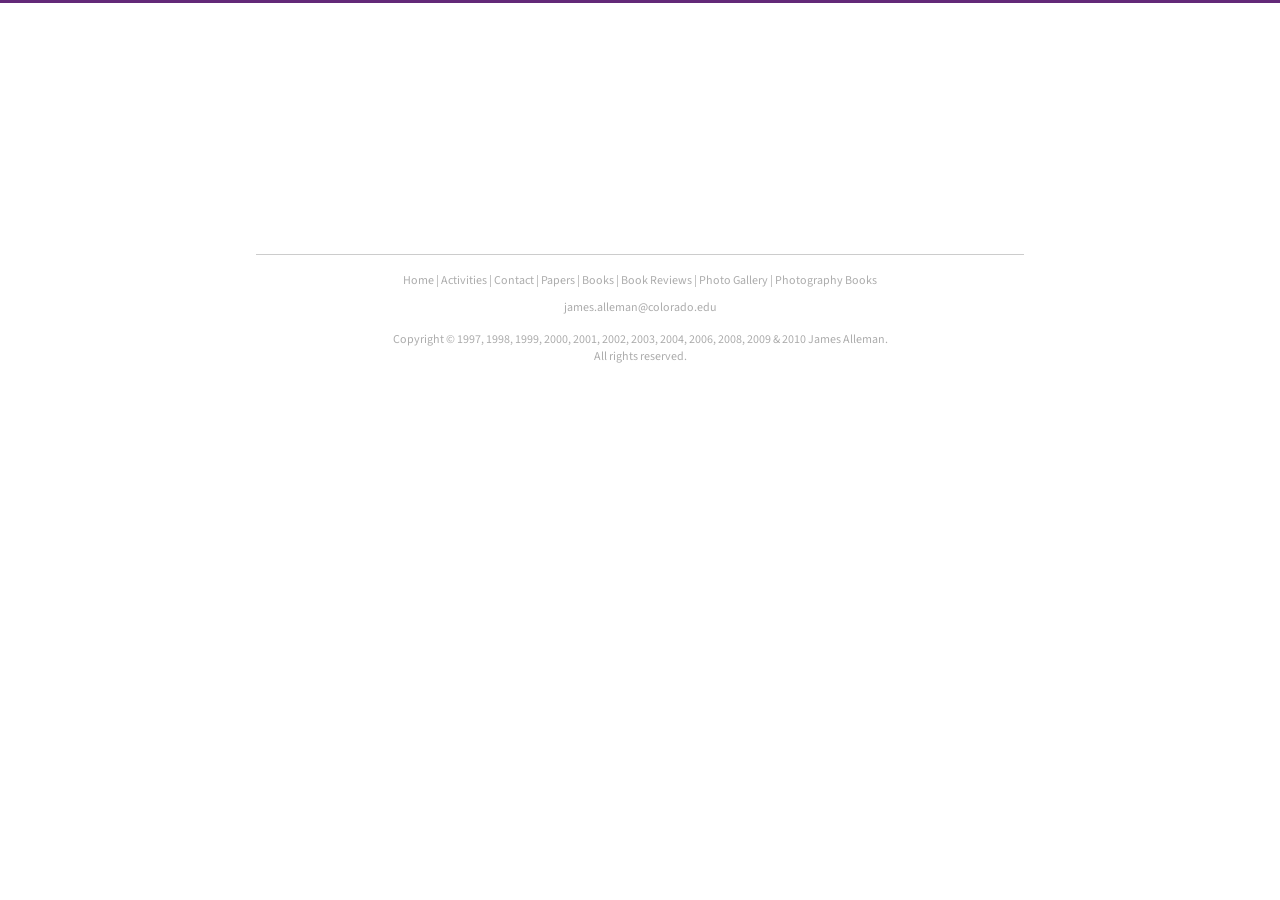
<file: contact.html>
<!DOCTYPE html>
<!--[if lt IE 7]>      <html class="no-js lt-ie9 lt-ie8 lt-ie7"> <![endif]-->
<!--[if IE 7]>         <html class="no-js lt-ie9 lt-ie8"> <![endif]-->
<!--[if IE 8]>         <html class="no-js lt-ie9"> <![endif]-->
<!--[if gt IE 8]><!--> <html class="no-js"> <!--<![endif]-->
  <head>
    <meta charset="utf-8">
    <meta http-equiv="X-UA-Compatible" content="IE=edge">
    <title></title>
    <meta name="description" content="">
    <meta name="viewport" content="width=device-width, initial-scale=1">

    <link href='http://fonts.googleapis.com/css?family=Source+Sans+Pro:400,700,300,300italic' rel='stylesheet' type='text/css'>

    <!-- <link rel="stylesheet" href="css/bootstrap.min.css"> -->
    <link rel="stylesheet" href="css/normalize.css">
    <link rel="stylesheet" href="css/pushy.css">
    <link rel="stylesheet" href="main.css">

    <script src="js/vendor/modernizr-2.6.2-respond-1.1.0.min.js"></script>
  </head>
  <body>
    <!-- START PUSHY NAV -->
    <nav class="pushy pushy-right">
      <ul>
        <li><a href="#">Home</a></li>
        <li><a href="#">Activities</a></li>
        <li><a href="#">Contact</a></li>
        <p class="pushy__title">Publications</p>
        <li><a href="#">Papers</a></li>
        <li><a href="#">Books</a></li>
        <li><a href="#">Book Reviews</a></li>
        <p class="pushy__title">Photography</p>
        <li><a href="#">Gallery</a></li>
        <li><a href="#">Books</a></li>
      </ul>
    </nav>
    <!-- Site Overlay -->
    <div class="site-overlay"></div>
    <!-- Main Content -->
    <div id="container">
      <!-- Menu Button -->
      <div class="menu-btn"><span class="open-close"><img class="hamburger" src="img/hamburger.svg"></span><span class="menu-text">Menu</span></div>

      <a href="index.html">
        <div class="logo">James Alleman</div>
      </a>
    <!-- END PUSHY NAV -->

      <!-- START MAIN CONTENT -->
      <main role="main">


        <hr id="last-hr">

      </main>
      <!-- END MAIN CONTENT -->

      <footer>
        <hr id="footer-hr">
        <ul>
          <li><a href="#">Home</a></li>
          <li><a href="#">Activities</a></li>
          <li><a href="#">Contact</a></li>
          <li><a href="#">Papers</a></li>
          <li><a href="#">Books</a></li>
          <li><a href="#">Book Reviews</a></li>
          <li><a href="#">Photo Gallery</a></li>
          <li><a href="#">Photography Books</a></li>
        </ul>
        <a id="footer-email" href='ma&#105;&#108;&#116;&#111;&#58;j%61m&#37;65s%2E%&#54;1lle%&#54;Da&#110;&#64;%63o%6&#67;orad&#37;6F&#37;&#50;Eed&#117;'>j&#97;mes&#46;allem&#97;n&#64;&#99;&#111;l&#111;ra&#100;o&#46;ed&#117;</a>
        <p>Copyright © 1997, 1998, 1999, 2000, 2001, 2002, 2003, 2004, 2006, 2008, 2009 & 2010
        James Alleman.<br>All rights reserved.</p>
      </footer>

    </div>


    <script src="//ajax.googleapis.com/ajax/libs/jquery/1.10.2/jquery.min.js"></script>
    <script>window.jQuery || document.write('<script src="js/vendor/jquery-1.10.2.min.js"><\/script>')</script>

    <script src="js/vendor/bootstrap.min.js"></script>
    <script src="js/vendor/pushy.min.js"></script>


    <script src="js/main.js"></script>
  </body>
</html>
</file>
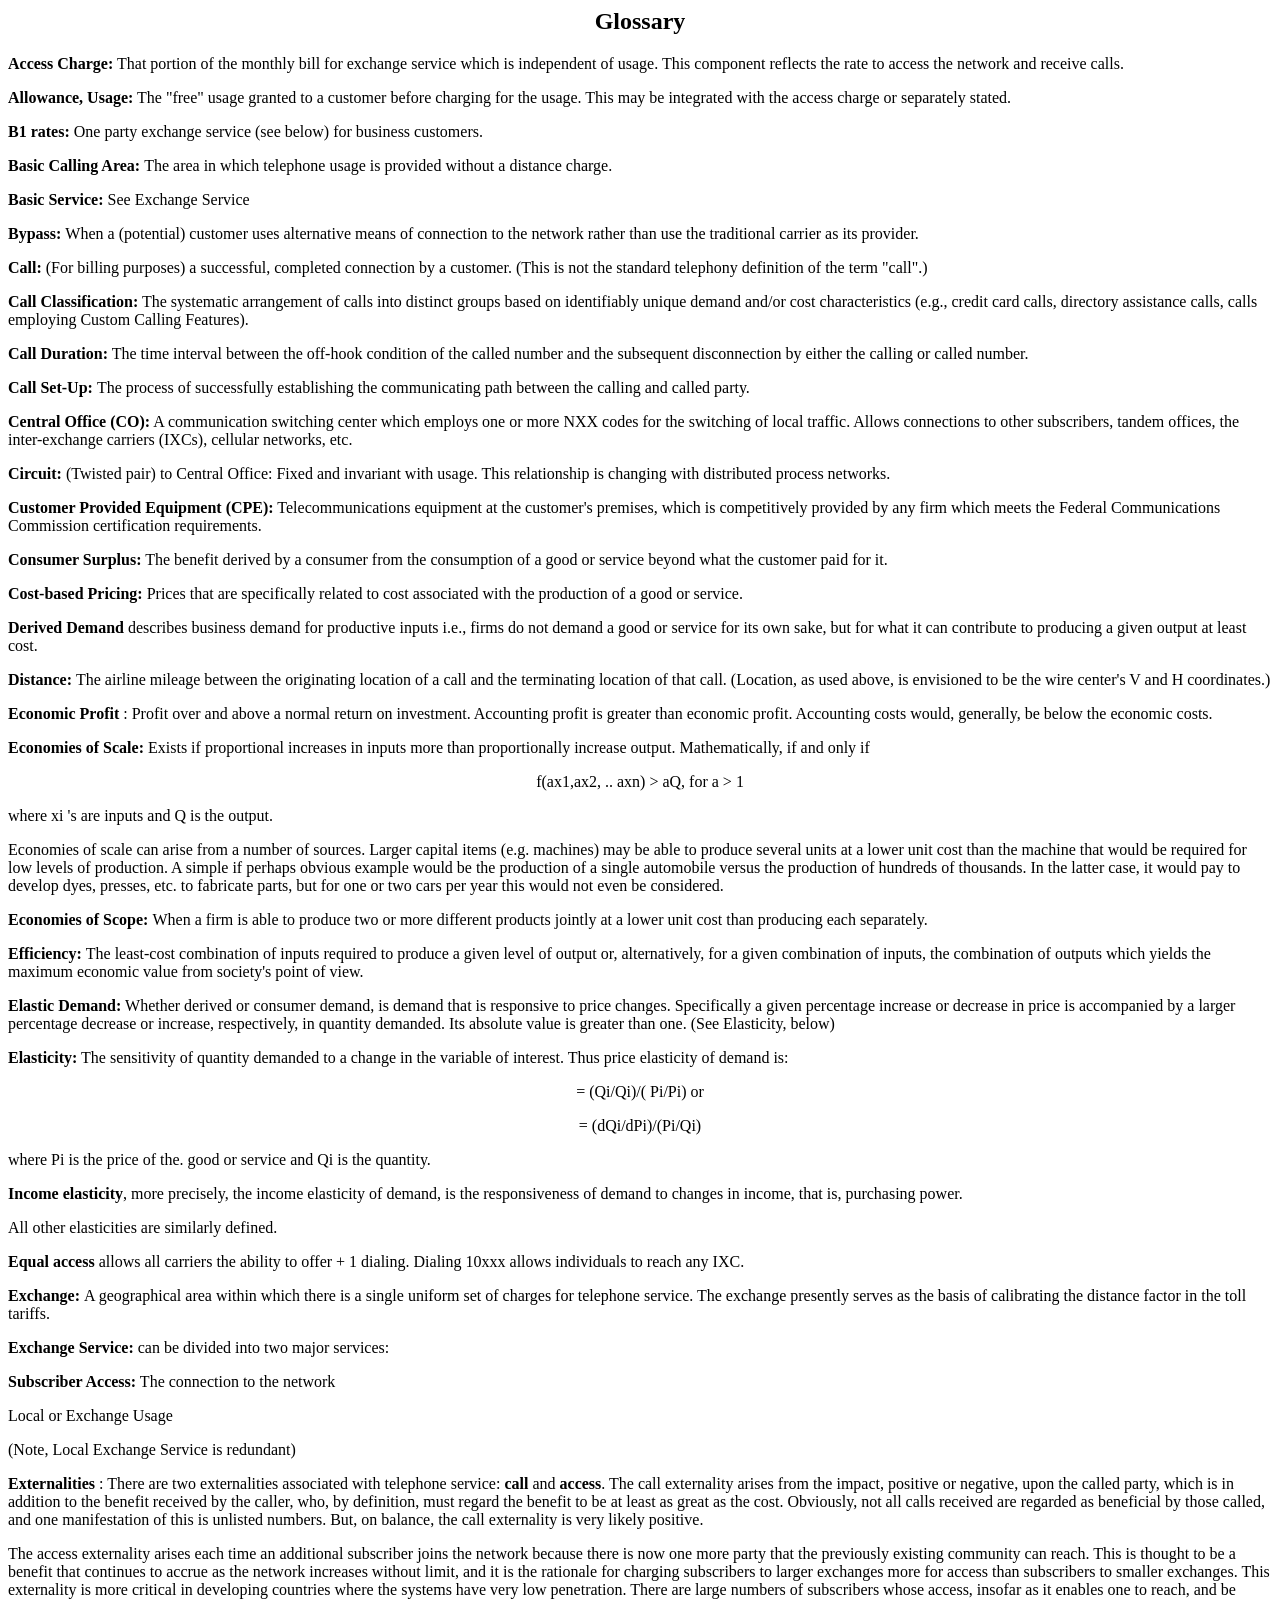
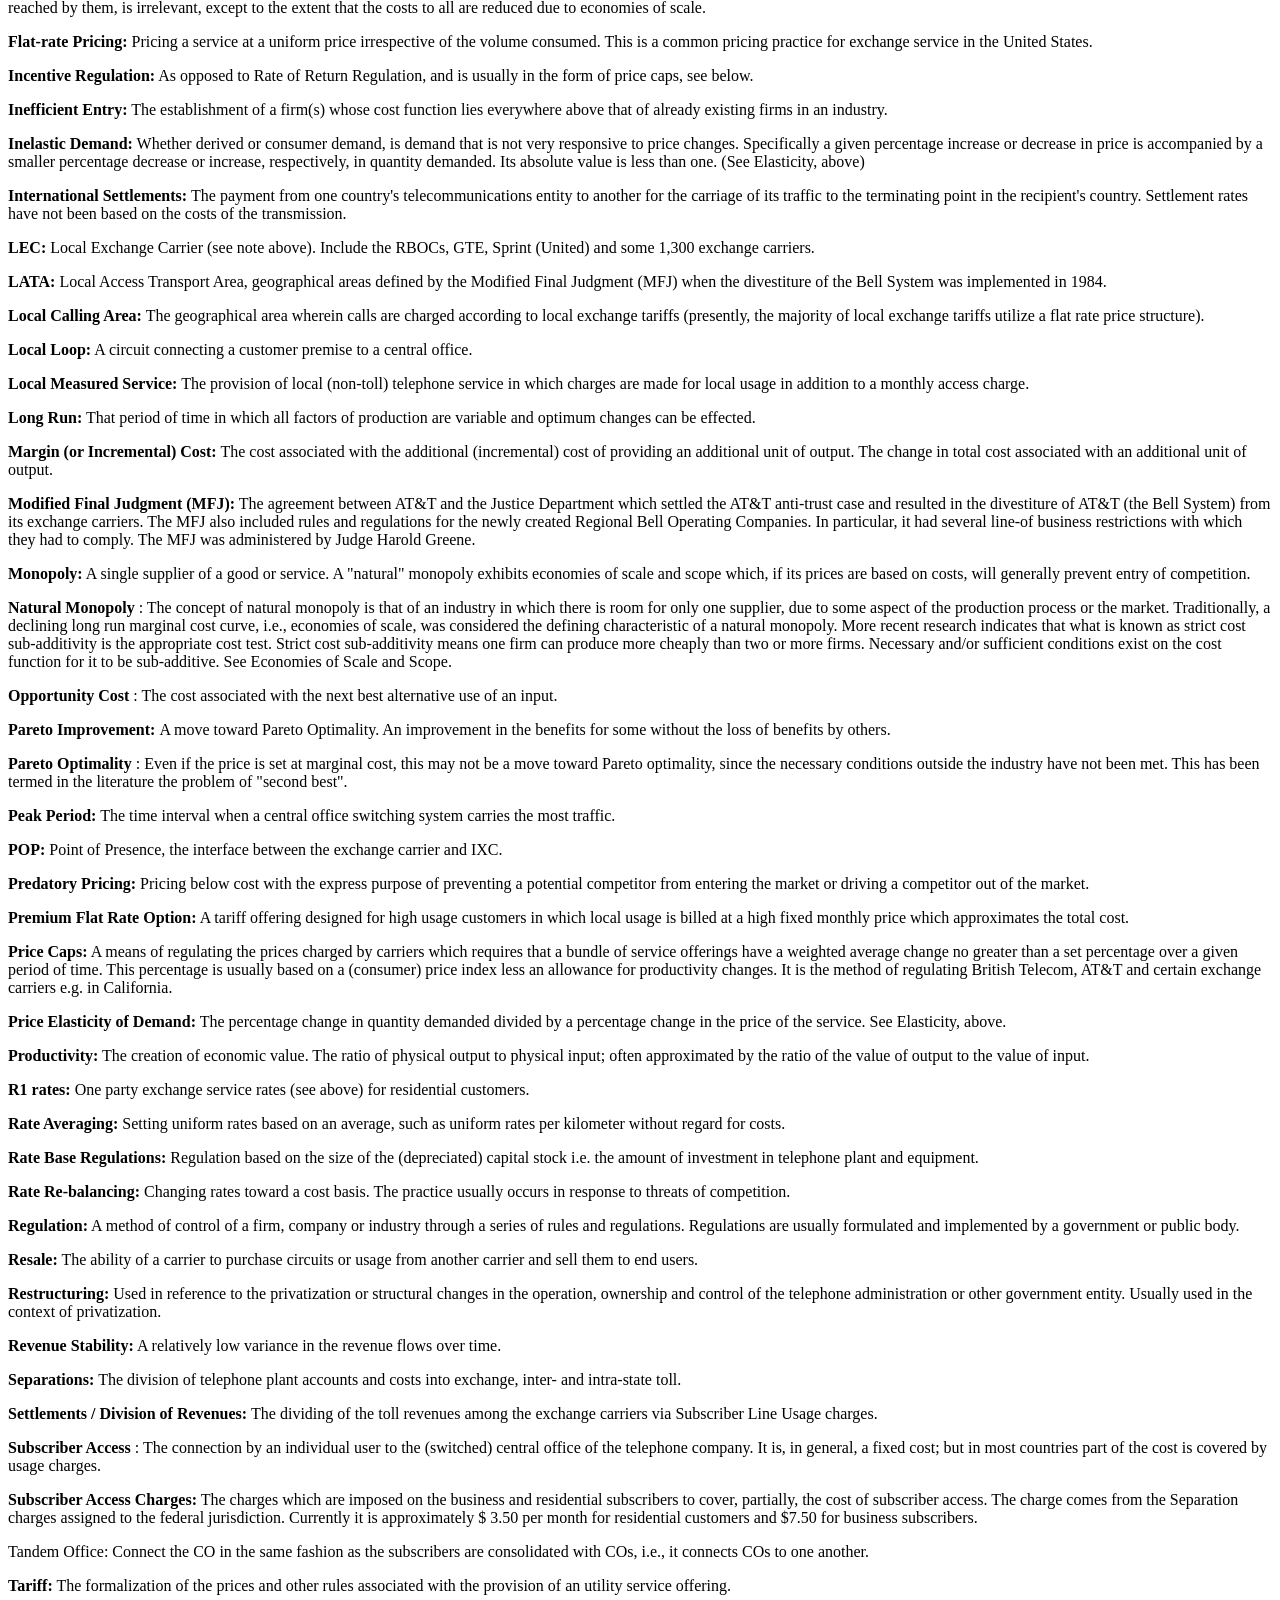
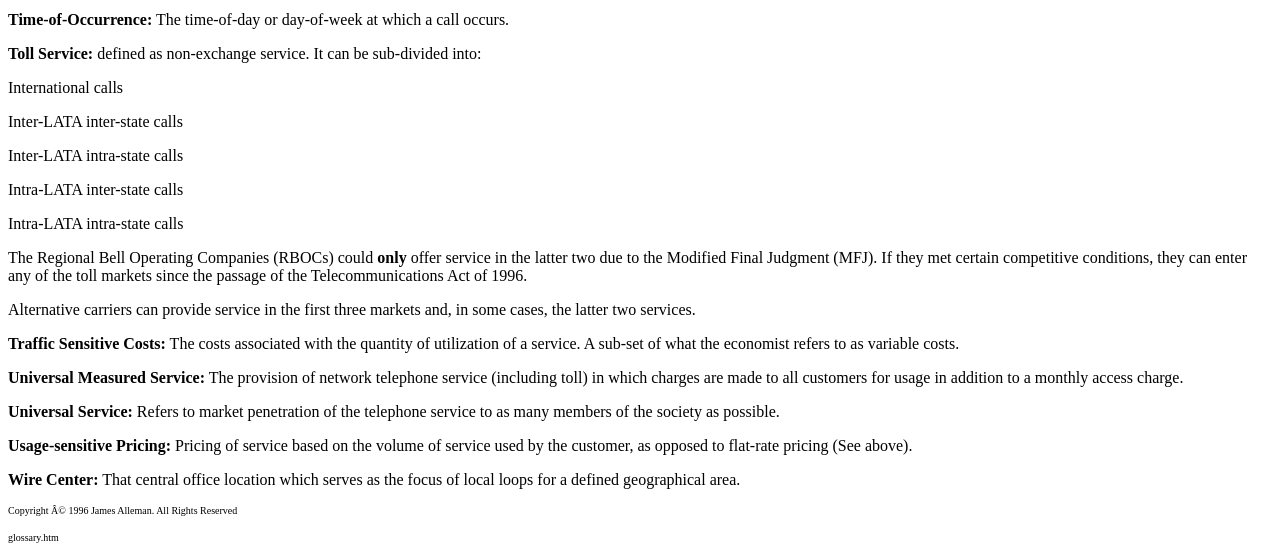
<file: glossary.html>
<html><head>
<meta http-equiv="Content-Type" content="text/html; charset=ISO-8859-1">
<title>Glossary</title>

<meta name="GENERATOR" content="Internet Assistant for Microsoft Word 2.03z">
<style type="text/css"></style></head>
<body>
<h2><center>Glossary</center></h2>
<p>
<b>Access Charge:</b> That portion of the monthly bill for exchange
service which is independent of usage. This component reflects
the rate to access the network and receive calls.
</p><p>
<b>Allowance, Usage:</b> The "free" usage granted to
a customer before charging for the usage. This may be integrated
with the access charge or separately stated.
</p><p>
<b>B1 rates:</b> One party exchange service (see below) for business
customers.
</p><p>
<b>Basic Calling Area: </b>The area in which telephone usage is
provided without a distance charge.
</p><p>
<b>Basic Service: </b>See Exchange Service
</p><p>
<b>Bypass: </b>When a (potential) customer uses alternative means
of connection to the network rather than use the traditional carrier
as its provider.
</p><p>
<b>Call:</b> (For billing purposes) a successful, completed connection
by a customer. (This is not the standard telephony definition
of the term "call".)
</p><p>
<b>Call Classification:</b> The systematic arrangement of calls
into distinct groups based on identifiably unique demand and/or
cost characteristics (e.g., credit card calls, directory assistance
calls, calls employing Custom Calling Features).
</p><p>
<b>Call Duration:</b> The time interval between the off-hook condition
of the called number and the subsequent disconnection by either
the calling or called number.
</p><p>
<b>Call Set-Up: </b>The process of successfully establishing the
communicating path between the calling and called party.
</p><p>
<b>Central Office (CO):</b> A communication switching center which
employs one or more NXX codes for the switching of local traffic.
Allows connections to other subscribers, tandem offices, the inter-exchange
carriers (IXCs), cellular networks, etc.
</p><p>
<b>Circuit: </b>(Twisted pair) to Central Office: Fixed and invariant
with usage. This relationship is changing with distributed process
networks.
</p><p>
<b>Customer Provided Equipment (CPE):</b> Telecommunications equipment
at the customer's premises, which is competitively provided by
any firm which meets the Federal Communications Commission certification
requirements.
</p><p>
<b>Consumer Surplus:</b> The benefit derived by a consumer from
the consumption of a good or service beyond what the customer
paid for it.
</p><p>
<b>Cost-based Pricing:</b> Prices that are specifically related
to cost associated with the production of a good or service.
</p><p>
<b>Derived Demand </b>describes business demand for productive
inputs i.e., firms do not demand a good or service for its own
sake, but for what it can contribute to producing a given output
at least cost.
</p><p>
<b>Distance: </b>The airline mileage between the originating location
of a call and the terminating location of that call. (Location,
as used above, is envisioned to be the wire center's V and H coordinates.)
</p><p>
<b>Economic Profit</b> : Profit over and above a normal return
on investment. Accounting profit is greater than economic profit.
Accounting costs would, generally, be below the economic costs.
</p><p>
<b>Economies of Scale:</b> Exists if proportional increases in
inputs more than proportionally increase output. Mathematically,
if and only if
</p><p>
</p><center>f(ax1,ax2, .. axn) &gt; aQ, for a &gt; 1</center>
<p>
where xi 's are inputs and Q is the output.
</p><p>
Economies of scale can arise from a number of sources. Larger
capital items (e.g. machines) may be able to produce several units
at a lower unit cost than the machine that would be required for
low levels of production. A simple if perhaps obvious example
would be the production of a single automobile versus the production
of hundreds of thousands. In the latter case, it would pay to
develop dyes, presses, etc. to fabricate parts, but for one or
two cars per year this would not even be considered.
</p><p>
<b>Economies of Scope: </b>When a firm is able to produce two
or more different products jointly at a lower unit cost than producing
each separately.
</p><p>
<b>Efficiency: </b>The least-cost combination of inputs required
to produce a given level of output or, alternatively, for a given
combination of inputs, the combination of outputs which yields
the maximum economic value from society's point of view.
</p><p>
<b>Elastic Demand:</b> Whether derived or consumer demand, is
demand that is responsive to price changes. Specifically a given
percentage increase or decrease in price is accompanied by a larger
percentage decrease or increase, respectively, in quantity demanded.
Its absolute value is greater than one. (See Elasticity, below)
</p><p>
<b>Elasticity:</b> The sensitivity of quantity demanded to a change
in the variable of interest. Thus price elasticity of demand is:
</p><p>
</p><center>= (Qi/Qi)/( Pi/Pi) or </center>
<p>
</p><center>= (dQi/dPi)/(Pi/Qi)</center>
<p>
where Pi is the price of the. good or service and Qi is the quantity.
</p><p>
<b>Income elasticity</b>, more precisely, the income elasticity
of demand, is the responsiveness of demand to changes in income,
that is, purchasing power.
</p><p>
All other elasticities are similarly defined.
</p><p>
<b>Equal access</b> allows all carriers the ability to offer +
1 dialing. Dialing 10xxx allows individuals to reach any IXC.
</p><p>
<b>Exchange: </b>A geographical area within which there is a single
uniform set of charges for telephone service. The exchange presently
serves as the basis of calibrating the distance factor in the
toll tariffs.
</p><p>
<b>Exchange Service:</b> can be divided into two major services:
</p><p>
<b>Subscriber Access:</b> The connection to the network
</p><p>
Local or Exchange Usage
</p><p>
(Note, Local Exchange Service is redundant)
</p><p>
<b>Externalities</b> : There are two externalities associated
with telephone service: <b>call</b> and <b>access</b>. The call
externality arises from the impact, positive or negative, upon
the called party, which is in addition to the benefit received
by the caller, who, by definition, must regard the benefit to
be at least as great as the cost. Obviously, not all calls received
are regarded as beneficial by those called, and one manifestation
of this is unlisted numbers. But, on balance, the call externality
is very likely positive.
</p><p>
The access externality arises each time an additional subscriber
joins the network because there is now one more party that the
previously existing community can reach. This is thought to be
a benefit that continues to accrue as the network increases without
limit, and it is the rationale for charging subscribers to larger
exchanges more for access than subscribers to smaller exchanges.
This externality is more critical in developing countries where
the systems have very low penetration. There are large numbers
of subscribers whose access, insofar as it enables one to reach,
and be reached by them, is irrelevant, except to the extent that
the costs to all are reduced due to economies of scale.
</p><p>
<b>Flat-rate Pricing: </b>Pricing a service at a uniform price
irrespective of the volume consumed. This is a common pricing
practice for exchange service in the United States.
</p><p>
<b>Incentive Regulation:</b> As opposed to Rate of Return Regulation,
and is usually in the form of price caps, see below.
</p><p>
<b>Inefficient Entry:</b> The establishment of a firm(s) whose
cost function lies everywhere above that of already existing firms
in an industry.
</p><p>
<b>Inelastic Demand:</b> Whether derived or consumer demand, is
demand that is not very responsive to price changes. Specifically
a given percentage increase or decrease in price is accompanied
by a smaller percentage decrease or increase, respectively, in
quantity demanded. Its absolute value is less than one. (See Elasticity,
above)
</p><p>
<b>International Settlements: </b>The payment from one country's
telecommunications entity to another for the carriage of its traffic
to the terminating point in the recipient's country. Settlement
rates have not been based on the costs of the transmission.
</p><p>
<b>LEC:</b> Local Exchange Carrier (see note above). Include the
RBOCs, GTE, Sprint (United) and some 1,300 exchange carriers.
</p><p>
<b>LATA: </b>Local Access Transport Area, geographical areas defined
by the Modified Final Judgment (MFJ) when the divestiture of the
Bell System was implemented in 1984.
</p><p>
<b>Local Calling Area:</b> The geographical area wherein calls
are charged according to local exchange tariffs (presently, the
majority of local exchange tariffs utilize a flat rate price structure).
</p><p>
<b>Local Loop:</b> A circuit connecting a customer premise to
a central office.
</p><p>
<b>Local Measured Service:</b> The provision of local (non-toll)
telephone service in which charges are made for local usage in
addition to a monthly access charge.
</p><p>
<b>Long Run:</b> That period of time in which all factors of production
are variable and optimum changes can be effected.
</p><p>
<b>Margin (or Incremental) Cost:</b> The cost associated with
the additional (incremental) cost of providing an additional unit
of output. The change in total cost associated with an additional
unit of output.
</p><p>
<b>Modified Final Judgment (MFJ):</b> The agreement between AT&amp;T
and the Justice Department which settled the AT&amp;T anti-trust
case and resulted in the divestiture of AT&amp;T (the Bell System)
from its exchange carriers. The MFJ also included rules and regulations
for the newly created Regional Bell Operating Companies. In particular,
it had several line-of business restrictions with which they had
to comply. The MFJ was administered by Judge Harold Greene.
</p><p>
<b>Monopoly:</b> A single supplier of a good or service. A "natural"
monopoly exhibits economies of scale and scope which, if its prices
are based on costs, will generally prevent entry of competition.
</p><p>
<b>Natural Monopoly</b> : The concept of natural monopoly is that
of an industry in which there is room for only one supplier, due
to some aspect of the production process or the market. Traditionally,
a declining long run marginal cost curve, i.e., economies of scale,
was considered the defining characteristic of a natural monopoly.
More recent research indicates that what is known as strict cost
sub-additivity is the appropriate cost test. Strict cost sub-additivity
means one firm can produce more cheaply than two or more firms.
Necessary and/or sufficient conditions exist on the cost function
for it to be sub-additive. See Economies of Scale and Scope.
</p><p>
<b>Opportunity Cost</b> : The cost associated with the next best
alternative use of an input.
</p><p>
<b>Pareto Improvement: </b>A move toward Pareto Optimality. An
improvement in the benefits for some without the loss of benefits
by others.
</p><p>
<b>Pareto Optimality</b> : Even if the price is set at marginal
cost, this may not be a move toward Pareto optimality, since the
necessary conditions outside the industry have not been met. This
has been termed in the literature the problem of "second
best".
</p><p>
<b>Peak Period:</b> The time interval when a central office switching
system carries the most traffic.
</p><p>
<b>POP: </b>Point of Presence, the interface between the exchange
carrier and IXC.
</p><p>
<b>Predatory Pricing:</b> Pricing below cost with the express
purpose of preventing a potential competitor from entering the
market or driving a competitor out of the market.
</p><p>
<b>Premium Flat Rate Option:</b> A tariff offering designed for
high usage customers in which local usage is billed at a high
fixed monthly price which approximates the total cost.
</p><p>
<b>Price Caps:</b> A means of regulating the prices charged by
carriers which requires that a bundle of service offerings have
a weighted average change no greater than a set percentage over
a given period of time. This percentage is usually based on a
(consumer) price index less an allowance for productivity changes.
It is the method of regulating British Telecom, AT&amp;T and certain
exchange carriers e.g. in California.
</p><p>
<b>Price Elasticity of Demand:</b> The percentage change in quantity
demanded divided by a percentage change in the price of the service.
See Elasticity, above.
</p><p>
<b>Productivity:</b> The creation of economic value. The ratio
of physical output to physical input; often approximated by the
ratio of the value of output to the value of input.
</p><p>
<b>R1 rates:</b> One party exchange service rates (see above)
for residential customers.
</p><p>
<b>Rate Averaging:</b> Setting uniform rates based on an average,
such as uniform rates per kilometer without regard for costs.
</p><p>
<b>Rate Base Regulations:</b> Regulation based on the size of
the (depreciated) capital stock i.e. the amount of investment
in telephone plant and equipment.
</p><p>
<b>Rate Re-balancing: </b>Changing rates toward a cost basis.
The practice usually occurs in response to threats of competition.
</p><p>
<b>Regulation:</b> A method of control of a firm, company or industry
through a series of rules and regulations. Regulations are usually
formulated and implemented by a government or public body.
</p><p>
<b>Resale:</b> The ability of a carrier to purchase circuits or
usage from another carrier and sell them to end users.
</p><p>
<b>Restructuring: </b>Used in reference to the privatization or
structural changes in the operation, ownership and control of
the telephone administration or other government entity. Usually
used in the context of privatization.
</p><p>
<b>Revenue Stability:</b> A relatively low variance in the revenue
flows over time.
</p><p>
<b>Separations: </b>The division of telephone plant accounts and
costs into exchange, inter- and intra-state toll.
</p><p>
<b>Settlements / Division of Revenues: </b>The dividing of the
toll revenues among the exchange carriers via Subscriber Line
Usage charges.
</p><p>
<b>Subscriber Access</b> : The connection by an individual user
to the (switched) central office of the telephone company. It
is, in general, a fixed cost; but in most countries part of the
cost is covered by usage charges.
</p><p>
<b>Subscriber Access Charges:</b> The charges which are imposed
on the business and residential subscribers to cover, partially,
the cost of subscriber access. The charge comes from the Separation
charges assigned to the federal jurisdiction. Currently it is
approximately $ 3.50 per month for residential customers and $7.50
for business subscribers.
</p><p>
Tandem Office: Connect the CO in the same fashion as the subscribers
are consolidated with COs, i.e., it connects COs to one another.
</p><p>
<b>Tariff:</b> The formalization of the prices and other rules
associated with the provision of an utility service offering.
</p><p>
<b>Time-of-Occurrence:</b> The time-of-day or day-of-week at which
a call occurs.
</p><p>
<b>Toll Service:</b> defined as non-exchange service. It can be
sub-divided into:
</p><p>
International calls
</p><p>
Inter-LATA inter-state calls
</p><p>
Inter-LATA intra-state calls
</p><p>
Intra-LATA inter-state calls
</p><p>
Intra-LATA intra-state calls
</p><p>
The Regional Bell Operating Companies (RBOCs) could <b>only </b>offer
service in the latter two due to the Modified Final Judgment (MFJ).
If they met certain competitive conditions, they can enter any
of the toll markets since the passage of the Telecommunications
Act of 1996.
</p><p>
Alternative carriers can provide service in the first three markets
and, in some cases, the latter two services.
</p><p>
<b>Traffic Sensitive Costs:</b> The costs associated with the
quantity of utilization of a service. A sub-set of what the economist
refers to as variable costs.
</p><p>
<b>Universal Measured Service:</b> The provision of network telephone
service (including toll) in which charges are made to all customers
for usage in addition to a monthly access charge.
</p><p>
<b>Universal Service:</b> Refers to market penetration of the
telephone service to as many members of the society as possible.
</p><p>
<b>Usage-sensitive Pricing:</b> Pricing of service based on the
volume of service used by the customer, as opposed to flat-rate
pricing (See above).
</p><p>
<b>Wire Center:</b> That central office location which serves
as the focus of local loops for a defined geographical area.
</p><p>
<font size="1">Copyright © 1996 James Alleman. All Rights Reserved</font>
</p><p>
<font size="1">glossary.htm<br>
</font>


</p></body></html>
</file>
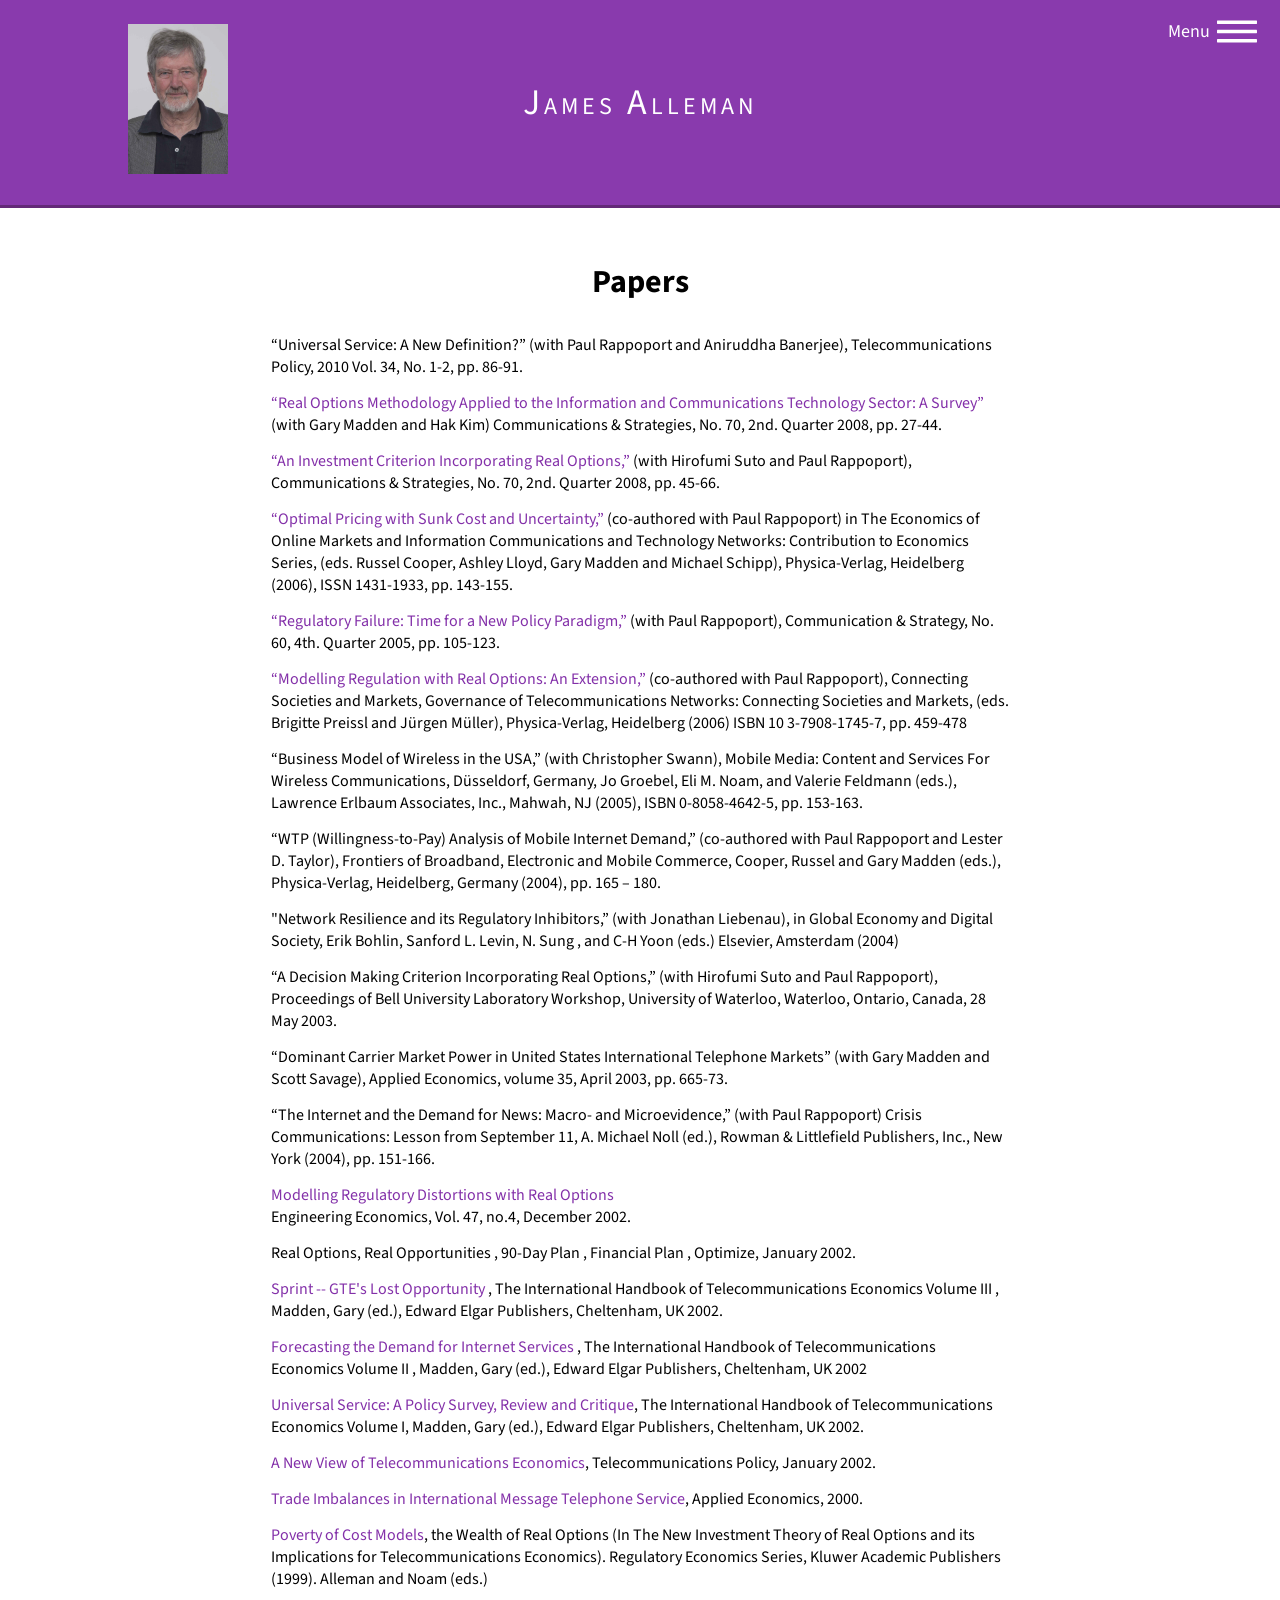
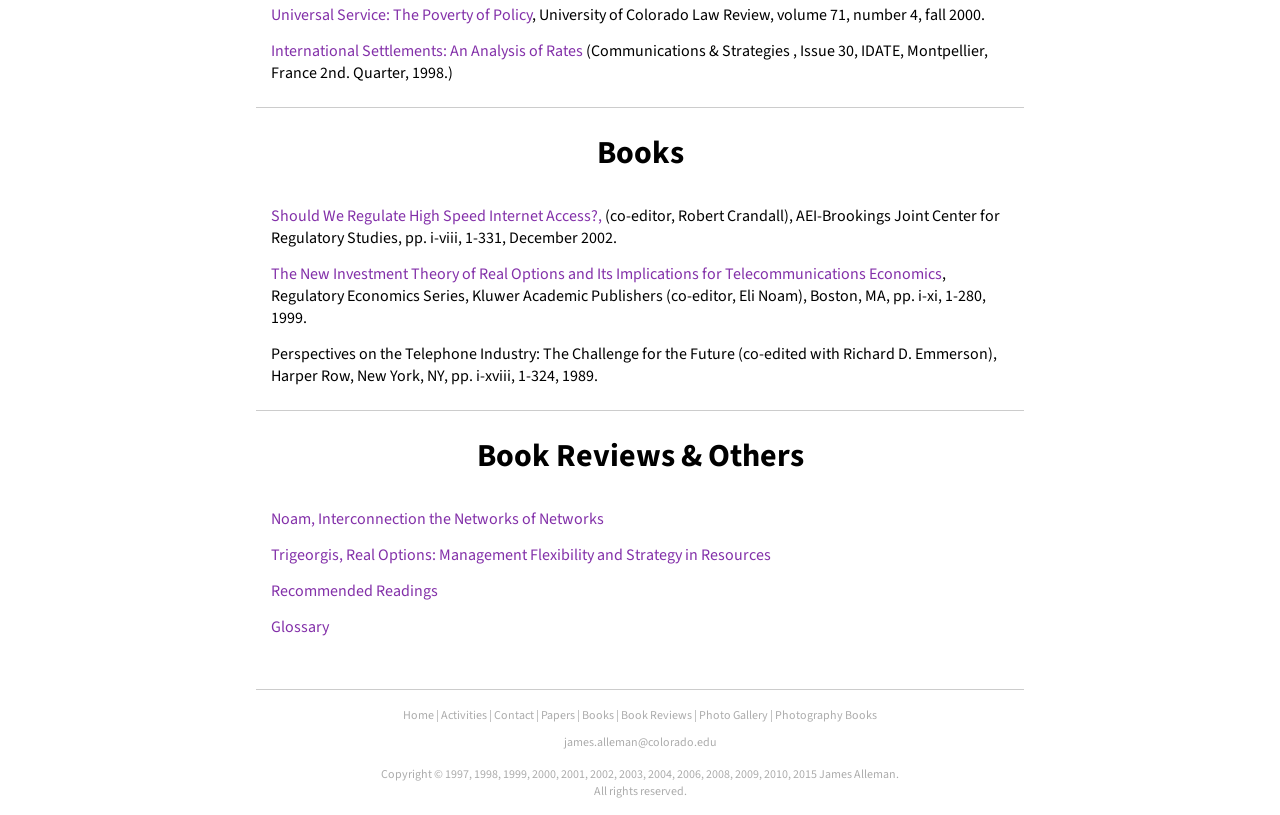
<file: publications.html>
<!DOCTYPE html>
<!--[if lt IE 7]>      <html class="no-js lt-ie9 lt-ie8 lt-ie7"> <![endif]-->
<!--[if IE 7]>         <html class="no-js lt-ie9 lt-ie8"> <![endif]-->
<!--[if IE 8]>         <html class="no-js lt-ie9"> <![endif]-->
<!--[if gt IE 8]><!--> <html class="no-js"> <!--<![endif]-->
  <head>
    <meta charset="utf-8">
    <meta http-equiv="X-UA-Compatible" content="IE=edge">
    <title>James Alleman</title>
    <meta name="description" content="">
    <meta name="viewport" content="width=device-width, initial-scale=1">

    <link href='http://fonts.googleapis.com/css?family=Source+Sans+Pro:400,200,700,300,300italic' rel='stylesheet' type='text/css'>

    <!-- <link rel="stylesheet" href="css/bootstrap.min.css"> -->
    <link rel="stylesheet" href="css/normalize.css">
    <link rel="stylesheet" href="css/pushy.css">
    <link rel="stylesheet" href="main.css">

    <script src="js/vendor/modernizr-2.6.2-respond-1.1.0.min.js"></script>
  </head>
  <body>
    <!-- START PUSHY NAV -->
    <nav class="pushy pushy-right">
      <ul>
        <li><a href="index.html">Home</a></li>
        <li><a href="index.html#activities">Activities</a></li>
        <li><a href="index.html#contact">Contact</a></li>
        <p class="pushy__title">Publications</p>
        <li><a href="publications.html">Papers</a></li>
        <li><a href="publications.html#books">Books</a></li>
        <li><a href="publications.html#book-reviews">Book Reviews</a></li>
        <p class="pushy__title">Photography</p>
        <li><a href="photography.html">Gallery</a></li>
        <li><a href="http://www.blurb.com/user/JamesAlleman" target="_blank">Books</a></li>
      </ul>
    </nav>
    <!-- Site Overlay -->
    <div class="site-overlay"></div>
    <!-- Main Content -->
    <div id="container">
      <!-- Menu Button -->
      <div class="menu-btn">

        <img id="alleman" src="img/j-a.jpg" alt="James Alleman">

        <a href="index.html">
          <div class="logo">J<span>ames</span> A<span>lleman</span></div>
        </a>

        <div id="menu-open">
          <span class="open-close"><img class="hamburger" src="img/hamburger.svg"></span><span class="menu-text">Menu</span>
        </div>
      </div>
    <!-- END PUSHY NAV -->

      <!-- START MAIN CONTENT -->
      <main role="main">

        <!-- papers -->
        <h1>Papers</h1>
        <ul class="publications-content">
          <li>“Universal Service: A New Definition?” (with Paul Rappoport and Aniruddha Banerjee), Telecommunications Policy, 2010 Vol. 34, No. 1-2, pp.  86-91.</li>

          <li><a href="http://papers.ssrn.com/sol3/papers.cfm?abstract_id=1354094" target="_blank">“Real Options Methodology Applied to the Information and Communications Technology Sector: A Survey”</a> (with Gary Madden and Hak Kim) Communications & Strategies, No. 70, 2nd. Quarter 2008, pp. 27-44.</li>

          <li><a href="http://papers.ssrn.com/sol3/papers.cfm?abstract_id=1354570" target="_blank">“An Investment Criterion Incorporating Real Options,”</a> (with Hirofumi Suto and Paul Rappoport), Communications & Strategies, No. 70, 2nd. Quarter 2008, pp. 45-66.</li>

          <li><a href="img/optimal-pricing.pdf" target="_blank">“Optimal Pricing with Sunk Cost and Uncertainty,”</a> (co-authored with Paul Rappoport) in The Economics of Online Markets and Information Communications and Technology Networks:  Contribution to Economics Series, (eds. Russel Cooper, Ashley Lloyd, Gary Madden and Michael Schipp), Physica-Verlag, Heidelberg (2006), ISSN 1431-1933, pp. 143-155.</li>

          <li><a href="img/regulatory-failure.pdf" target="_blank">“Regulatory Failure: Time for a New Policy Paradigm,”</a> (with Paul Rappoport), Communication & Strategy, No.  60, 4th.  Quarter 2005, pp.  105-123.</li>

          <li><a href="http://link.springer.com/chapter/10.1007%2F3-7908-1746-5_24" target="_blank">“Modelling Regulation with Real Options:  An Extension,”</a> (co-authored with Paul Rappoport), Connecting Societies and Markets, Governance of Telecommunications Networks:  Connecting Societies and Markets, (eds. Brigitte Preissl and Jürgen Müller), Physica-Verlag, Heidelberg (2006) ISBN 10 3-7908-1745-7, pp. 459-478</li>

          <li>“Business Model of Wireless in the USA,” (with Christopher Swann), Mobile Media: Content and Services For Wireless Communications, Düsseldorf, Germany, Jo Groebel, Eli M. Noam, and Valerie Feldmann (eds.), Lawrence Erlbaum Associates, Inc., Mahwah, NJ (2005), ISBN 0-8058-4642-5, pp. 153-163.</li>

          <li>“WTP (Willingness-to-Pay) Analysis of Mobile Internet Demand,” (co-authored with Paul Rappoport and Lester D.  Taylor), Frontiers of Broadband, Electronic and Mobile Commerce, Cooper, Russel and Gary Madden (eds.), Physica-Verlag, Heidelberg, Germany (2004), pp.  165 – 180.</li>

          <li>"Network Resilience and its Regulatory Inhibitors,” (with Jonathan Liebenau), in Global Economy and Digital Society, Erik Bohlin, Sanford L.  Levin, N.  Sung , and C-H Yoon (eds.) Elsevier, Amsterdam (2004)</li>

          <li>“A Decision Making Criterion Incorporating Real Options,” (with Hirofumi Suto and Paul Rappoport), Proceedings of Bell University Laboratory Workshop, University of Waterloo, Waterloo, Ontario, Canada, 28 May 2003.</li>

          <li>“Dominant Carrier Market Power in United States International Telephone Markets” (with Gary Madden and Scott Savage), Applied Economics, volume 35, April 2003, pp.  665-73.</li>

         <li>“The Internet and the Demand for News:  Macro- and Microevidence,” (with Paul Rappoport) Crisis Communications: Lesson from September 11, A.  Michael Noll (ed.), Rowman & Littlefield Publishers, Inc., New York (2004), pp.  151-166.</li>

          <li><a href="img/Modelling_Regulatory_Distortions_with_Real_Options.pdf" target="_blank">Modelling Regulatory Distortions with Real Options</a><br>Engineering Economics, Vol.  47, no.4, December 2002.</li>

          <li>Real Options, Real Opportunities , 90-Day Plan , Financial Plan , Optimize, January 2002.</li>

          <li><a href="img/Sprint--GTE's_Lost_Opportunity.pdf" target="_blank">Sprint -- GTE's Lost Opportunity</a> , The International Handbook of Telecommunications Economics Volume III , Madden, Gary (ed.), Edward Elgar Publishers, Cheltenham, UK 2002.</li>

          <li><a href="img/Forecasting_the_Demand_for_Internet_Services.pdf" target="_blank">Forecasting the Demand for Internet Services</a> , The International Handbook of Telecommunications Economics Volume II , Madden, Gary (ed.), Edward Elgar Publishers, Cheltenham, UK 2002</li>

          <li><a href="img/Universal_Service__A_Policy_Survey_Review_and_Critique.pdf" target="_blank">Universal Service: A Policy Survey, Review and Critique</a>, The International Handbook of Telecommunications Economics Volume I, Madden, Gary (ed.), Edward Elgar Publishers, Cheltenham, UK 2002.</li>

          <li><a href="img/A_New_View_of_Telecommunications_Economics_Telecommunications_Policy.pdf" target="_blank">A New View of Telecommunications Economics</a>, Telecommunications Policy, January 2002.</li>

          <li><a href="img/Trade_Imbalance_in_International_Message_Telephone_Service.pdf" target="_blank">Trade Imbalances in International Message Telephone Service</a>, Applied Economics, 2000.</li>

          <li><a href="img/Poverty_of_Cost_Models.pdf" target="_blank">Poverty of Cost Models</a>, the Wealth of Real Options (In The New Investment Theory of Real Options and its Implications for Telecommunications Economics). Regulatory Economics Series, Kluwer Academic Publishers (1999). Alleman and Noam (eds.)</li>

          <li><a href="img/Universal_Service_The_Poverty_of_Policy.pdf" target="_blank">Universal Service: The Poverty of Policy</a>, University of Colorado Law Review, volume 71, number 4, fall 2000.</li>

          <li><a href="img/International_Settlements.pdf" target="_blank">International Settlements: An Analysis of Rates</a> (Communications & Strategies , Issue 30, IDATE, Montpellier, France 2nd.  Quarter, 1998.)</li>
        </ul>

        <hr>
        <h1><a name="books">Books</a></h1>
        <ul class="publications-content">
          <li><a href="http://www.aei.org/publication/broadband-should-we-regulate-high-speed-internet-access/" target="_blank">Should We Regulate High Speed Internet Access?,</a> (co-editor, Robert Crandall), AEI-Brookings Joint Center for Regulatory Studies, pp. i-viii, 1-331, December 2002.</li>
          <li><a href="http://link.springer.com/book/10.1007%2Fb102437" target="_blank">The New Investment Theory of Real Options and Its Implications for Telecommunications Economics</a>, Regulatory Economics Series, Kluwer Academic Publishers (co-editor, Eli Noam), Boston, MA, pp. i-xi, 1-280, 1999.</li>
          <li>Perspectives on the Telephone Industry: The Challenge for the Future (co-edited with Richard D.  Emmerson), Harper Row, New York, NY, pp.  i-xviii, 1-324, 1989.</li>
        </ul>

        <hr>
        <h1><a name="book-reviews">Book Reviews & Others</a></h1>
        <ul class="publications-content">
          <li><a href="img/Interconnecting the Network of Networks-review.pdf" target="_blank">Noam, Interconnection the Networks of Networks</a></li>
          <li><a href="img/real-options-review.pdf" target="_blank">Trigeorgis, Real Options: Management Flexibility and Strategy in Resources</a></li>
          <li><a href="img/readings.jpg" target="_blank">Recommended Readings</a></li>
          <li><a href="glossary.html" target="_blank">Glossary</a></li>
          <li><a href="#" target="_blank"></a></li>
          <li><a href="#" target="_blank"></a></li>
        </ul>

        <hr id="last-hr">

      </main>
      <!-- END MAIN CONTENT -->

      <footer>
        <hr id="footer-hr">
        <ul>
          <li><a href="index.html">Home</a></li>
          <li><a href="index.html#activities">Activities</a></li>
          <li><a href="index.html#contact">Contact</a></li>
          <li><a href="publications.html">Papers</a></li>
          <li><a href="publications.html#books">Books</a></li>
          <li><a href="publications.html#book-reviews">Book Reviews</a></li>
          <li><a href="photography.html">Photo Gallery</a></li>
          <li><a href="http://www.blurb.com/user/JamesAlleman" target="_blank">Photography Books</a></li>
        </ul>
        <a id="footer-email" href='ma&#105;&#108;&#116;&#111;&#58;j%61m&#37;65s%2E%&#54;1lle%&#54;Da&#110;&#64;%63o%6&#67;orad&#37;6F&#37;&#50;Eed&#117;'>j&#97;mes&#46;allem&#97;n&#64;&#99;&#111;l&#111;ra&#100;o&#46;ed&#117;</a>
        <p>Copyright © 1997, 1998, 1999, 2000, 2001, 2002, 2003, 2004, 2006, 2008, 2009, 2010, 2015
        James Alleman.<br>All rights reserved.</p>
      </footer>

    </div>


    <script src="//ajax.googleapis.com/ajax/libs/jquery/1.10.2/jquery.min.js"></script>
    <script>window.jQuery || document.write('<script src="js/vendor/jquery-1.10.2.min.js"><\/script>')</script>

    <script src="js/vendor/bootstrap.min.js"></script>
    <script src="js/vendor/pushy.min.js"></script>


    <script src="js/main.js"></script>
  </body>
</html>
</file>
<file: css/pushy.css>
/*! Pushy - v0.9.2 - 2014-9-13
* Pushy is a responsive off-canvas navigation menu using CSS transforms & transitions.
* https://github.com/christophery/pushy/
* by Christopher Yee */

/* Menu Appearance */

.pushy{
    position: fixed;
    width: 200px;
    height: 100%;
    top: 0;
    right: 0;
    z-index: 9999;
    background: #333332;
    font-size: 0.9em;
    font-weight: bold;
    -webkit-box-shadow: inset 5px 0 3px -4px rgba(0, 0, 0, .7);
    -moz-box-shadow: inset 5px 0 3px -4px rgba(0, 0, 0, .7);
    box-shadow: inset 5px 0 3px -4px rgba(0, 0, 0, .7);
    overflow: scroll-x;
    overflow-x: scroll;
    -webkit-overflow-scrolling: touch; /* enables momentum scrolling in iOS overflow elements */
}

.pushy a{
    display: block;
    color: #b3b3b1;
    padding: 15px 30px;
    border-bottom: 1px solid rgba(0, 0, 0, .1);
    border-top: 1px solid rgba(255, 255, 255, .1);
    text-decoration: none;
}

.pushy a:hover{
    background: #00b4ff;
    color: #FFF;
}

/* Menu Movement */

.pushy-right{
    -webkit-transform: translate3d(200px,0,0);
    -moz-transform: translate3d(200px,0,0);
    -ms-transform: translate3d(200px,0,0);
    -o-transform: translate3d(200px,0,0);
    transform: translate3d(200px,0,0);
}

.pushy-open{
    -webkit-transform: translate3d(0,0,0);
    -moz-transform: translate3d(0,0,0);
    -ms-transform: translate3d(0,0,0);
    -o-transform: translate3d(0,0,0);
    transform: translate3d(0,0,0);
}

.container-push, .push-push{
    -webkit-transform: translate3d(-200px,0,0);
    -moz-transform: translate3d(-200px,0,0);
    -ms-transform: translate3d(-200px,0,0);
    -o-transform: translate3d(-200px,0,0);
    transform: translate3d(-200px,0,0);
}

/* Menu Transitions */

.pushy, #container, .push{
    -webkit-transition: -webkit-transform .2s cubic-bezier(.16, .68, .43, .99);
    -moz-transition: -moz-transform .2s cubic-bezier(.16, .68, .43, .99);
    -o-transition: -o-transform .2s cubic-bezier(.16, .68, .43, .99);
    transition: transform .2s cubic-bezier(.16, .68, .43, .99);
}

/* Site Overlay */

.site-overlay{
    display: none;
}

.pushy-active .site-overlay{
    display: block;
    position: fixed;
    top: 0;
    right: 0;
    bottom: 0;
    left: 0;
    z-index: 9998;
    background-color: rgba(0,0,0,0.5);
    -webkit-animation: fade 500ms;
    -moz-animation: fade 500ms;
    -o-animation: fade 500ms;
    animation: fade 500ms;
}

@keyframes fade{
    0%   { opacity: 0; }
    100% { opacity: 1; }
}

@-moz-keyframes fade{
    0%   { opacity: 0; }
    100% { opacity: 1; }
}

@-webkit-keyframes fade{
    0%   { opacity: 0; }
    100% { opacity: 1; }
}

@-o-keyframes fade{
    0%   { opacity: 0; }
    100% { opacity: 1; }
}

/* Example Media Query */

@media screen and (max-width: 768px){
    .pushy{
        font-size: 1.0em;
    }
}
</file>
<file: main.css>
body {
  padding: 0;
  margin: 0;
  font-family: 'Source Sans Pro', sans-serif;
}
main {
  padding-top: 30px;
}

/*===============NAVIGATION START*/
a {
  text-decoration: none;
}

.slideout-menu {
  position: fixed;
  left: 0;
  top: 0;
  bottom: 0;
  right: 0;
  z-index: 0;
  width: 256px;
  overflow-y: auto;
  -webkit-overflow-scrolling: touch;
  display: none;
}

.slideout-panel {
  position: relative;
  z-index: 1;
}

.slideout-open,
.slideout-open body,
.slideout-open .slideout-panel {
  overflow: hidden;
}

.slideout-open .slideout-menu {
  display: block;
}

.hamburger {
  top: 0;
  right: 0;
  float: right;
  padding: 10px 20px;
  width: 40px;
  cursor: pointer;
  margin: 3px;
}

.pushy__title {
  color: #5d5d5d;
  font-weight: 400;
}

.pushy {
  background: #fff;
}

.pushy a {
  color: #000;
  font-weight: 400;
}

.pushy a:hover {
  background: #8330a9;
}

.menu-btn {
  width: 100%;
  opacity: 0.95;
  /* position: fixed; */
  color: white;
  font-size: 18px;
  /* opacity: 0.9; */
  border-bottom: 3px solid #5B1E71;
  background: #8330a9;
  z-index: 999999;
}

.menu-text {
  right: 0;
  display: inline-block;
  position: absolute;
  cursor: pointer;
  margin: 12px 70px 0 0;
}

.logo {
  /*position: fixed; */
  /* left: 0; */
  color: white;
  font-size: 36px;
  letter-spacing: 4px;
  /* margin: 6px 17px 0px 23px; */
  z-index: 9999999;
  font-weight: 400;
  text-transform: uppercase;
  text-align: center;
  padding: 77px 0;
  /* text-decoration: none; */
  /* border-bottom: none; */
}

.logo span {
  font-size: 24px;
}

#menu-open {
  position: absolute;
  top: 0;
  right: 0;
  margin-top: 7px;
  /* z-index: 99999999999999999; */
  /* display: block; */
  /* width: 190px; */
}

#menu-open:hover {
  opacity: 0.8;
}

/*===============NAVIGATION END*/

/*===============MAIN CONTENT START*/
main {
  width: 100%;
  margin: auto;
}
main p {
  font-weight: 300;
  font-size: 18px;
  padding: 0 20px;
}
main a {
  text-decoration: none;
  color: #8330a9;
  font-weight: 400;
}
main a:hover {
  text-decoration: underline;
}
#alleman-sketch {
  display: block;
  margin: auto;
  padding: 30px 0px 30px 0px;
}

#alleman {
  display: block;
  position: absolute;
  width: 99.5px;
  /* padding: 22px 22px 30px 25px; */
  left: 10%;
  top: 24px;
}

h1 {
  text-align: center;
}

h1.heading-left {
  text-align: left;
}

h1 a {
  text-decoration: none;
  color: #000;
  font-weight: 700;
}
h1 a:hover {
  text-decoration: none;
  color: #000;
}


main ul#home-links {
  list-style-type: none;
  padding: 0;
  text-align: center;
}

main ul#home-links li {
  display: inline-block;
  color: #8330a9;
  font-weight: 300;
  font-size: 14px;
  padding: 10px 0;
}

main ul#home-links li a {
  text-decoration: none;
}

main ul#home-links li a:hover {
  text-decoration: underline;
}

#image-links {
  display: none;
}

figcaption {
  font-size: 24px;
}

figcaption span {
  font-size: 20px;
}

main #hr2 {
  display: none;
}

main #last-hr {
  display: none;
}


ul#activities-list {
  list-style-type: none;
  /*text-align: center;*/
  padding: 0;
}

ul#activities-list li{
  padding: 7px 0;
}

ul#contact-list {
  list-style-type: none;
  /*text-align: center;*/
  padding: 0;
}

/*===============MAIN CONTENT END*/

/*===============PUBLICATIONS START*/

.publications-content {
  padding: 0 15px;
  list-style-type: none;
}

.publications-content li {
  padding: 7px 0;
}

/*===============PUBLICATIONS END*/

/*===============FOOTER START*/
footer {

  /*background-color: #E4E4E4;*/
  width: 100%;
}

footer p {
  font-size: 12px;
  color: #acacac;
  padding: 15px;
  margin: 0;
  text-align: center;
}

hr {
  display: block; height: 1px;
  border: 0;
  border-top: 1px solid #ccc;
  margin: 1em 0;
  padding: 0;
}

footer ul {
  list-style-type: none;
  margin: auto;
  text-align: center;
  padding: 0;
  font-size: 12px;
}
footer ul li {
  display: block;

}
footer a {
  font-size: 12px;
  text-decoration: none;
  color: #acacac;
}
footer a:hover {
  text-decoration: underline;
  color: #000;
}

footer a#footer-email {
  display: block;
  text-align: center;
  padding-top: 10px;
}

#counter {
  text-align: center;
  padding: 7px;
  margin: auto;
}

.contact-email {
  padding-right: 35px;
}
.contact-phone {
  padding-right: 27px;
}
.contact-mobile {
  padding-right: 23px;
}
/*===============FOOTER END*/




/*===============MEDIA QUERIES*/

/*@media screen and (max-width: 700px) {
  #alleman {
    width: 49px;
  }
  .logo {
    padding: 19px 0;
  }
  #menu-open {
    margin-top: 13px;
  }
}*/
@media screen and (max-width: 650px) {
  main {
    padding-top: 80px;
  }
  #alleman {
    display: none;
  }
  .logo {
    padding: 6px 0 11px 15px;
    /* padding: 50px; */
    left: 0;
    top: 0;
    text-align: left;
    position: fixed;
  }
  .menu-btn {
    position: fixed;
        padding: 29px 0;
  }
  #hamburger {
    position: fixed
  }
  #menu-open {
    margin-top: 6px;
  }

  /*in-line image on mobile*/
  p:first-child::before {
    display: inline-block;
    width: 117px;
    height: 165px;
    margin-right: 21px;
    float: left;
    content: "";
    background: url("img/j-a.jpg") no-repeat 0 0;
    background-size: 100%;
  }

  ul#activities-list, ul#contact-list {
    padding: 0 15px;
  }
  h1.heading-left {
    text-align: left;
    padding-left: 15px;
  }
}

@media screen and (min-width: 650px) {
  main {
    width: 75%;
  }
  hr#last-hr {
    display: block;
  }
  hr#footer-hr {
    display: none;
  }
  footer ul li {
    display: inline-block;
  }
  footer ul li::after {
    content: " | ";
    color: #acacac;
  }
  footer ul li:last-child::after {
    content: none;
  }

}

@media screen and (min-width: 750px) {
  /*SADIE HOVER EFFECT*/
  main #hr2 {
    display: block;
  }

  .heading-left {
    text-align: left
  }

  #image-links {
    width: 100%;
    display: inline-block;
    position: relative;
    z-index: 1;
    /* margin: auto; */
    text-align: center;
  }
  /*#image-links img {
    opacity: 0.4;
  }
  #image-links img:hover {
    opacity: 1;
  }*/
  #image-links figure {
    position: relative;
    display: inline-block;
    /* float: left; */
    overflow: hidden;
    text-align: center;
    margin: 15px 1%;
    /* min-width: 320px; */
    /* max-width: 350px; */
    max-height: 350px;
    width: 30%;
    height: 300px;
    /* background: #3085a3; */
    text-align: center;
    cursor: pointer;
    z-index: 1;
  }


  figure.effect-sadie figcaption::before {
    position: absolute;
    top: 0;
    left: 0;
    width: 100%;
    height: 100%;
    background: linear-gradient(to bottom, rgba(72,76,97,0) 0%, rgba(91, 30, 113, 1) 120%);
    content: '';
    opacity: 0;
    transform: translate3d(0,50%,0);
  }

  figure.effect-sadie h2 {
    position: absolute;
    top: 50%;
    left: 0;
    width: 100%;
    color: #484c61;
    transition: transform 0.35s, color 0.35s;
    transform: translate3d(0,-50%,0);
  }

  figure.effect-sadie figcaption::before,
  figure.effect-sadie p {
    transition: opacity 0.35s, transform 0.35s;
  }

  figure.effect-sadie p {
    position: absolute;
    bottom: 0;
    left: 0;
    padding-bottom: 20px;
    text-align: center;
    width: 100%;
    opacity: 0;
    transform: translate3d(0,10px,0);
  }

  figure.effect-sadie:hover h2 {
    color: #fff;
    transform: translate3d(0,-50%,0) translate3d(0,-40px,0);
  }

  figure.effect-sadie:hover figcaption::before ,
  figure.effect-sadie:hover p {
    opacity: 1;
    transform: translate3d(0,0,0);
  }
}

@media screen and (min-width: 850px) {
  main {
    width: 65%;
  }
}

@media screen and (min-width: 1000px) {
  main {
    width: 60%;
  }
}

@media screen and (max-width: 800px) {
  .menu-text {
    display: none;
  }
}
</file>
